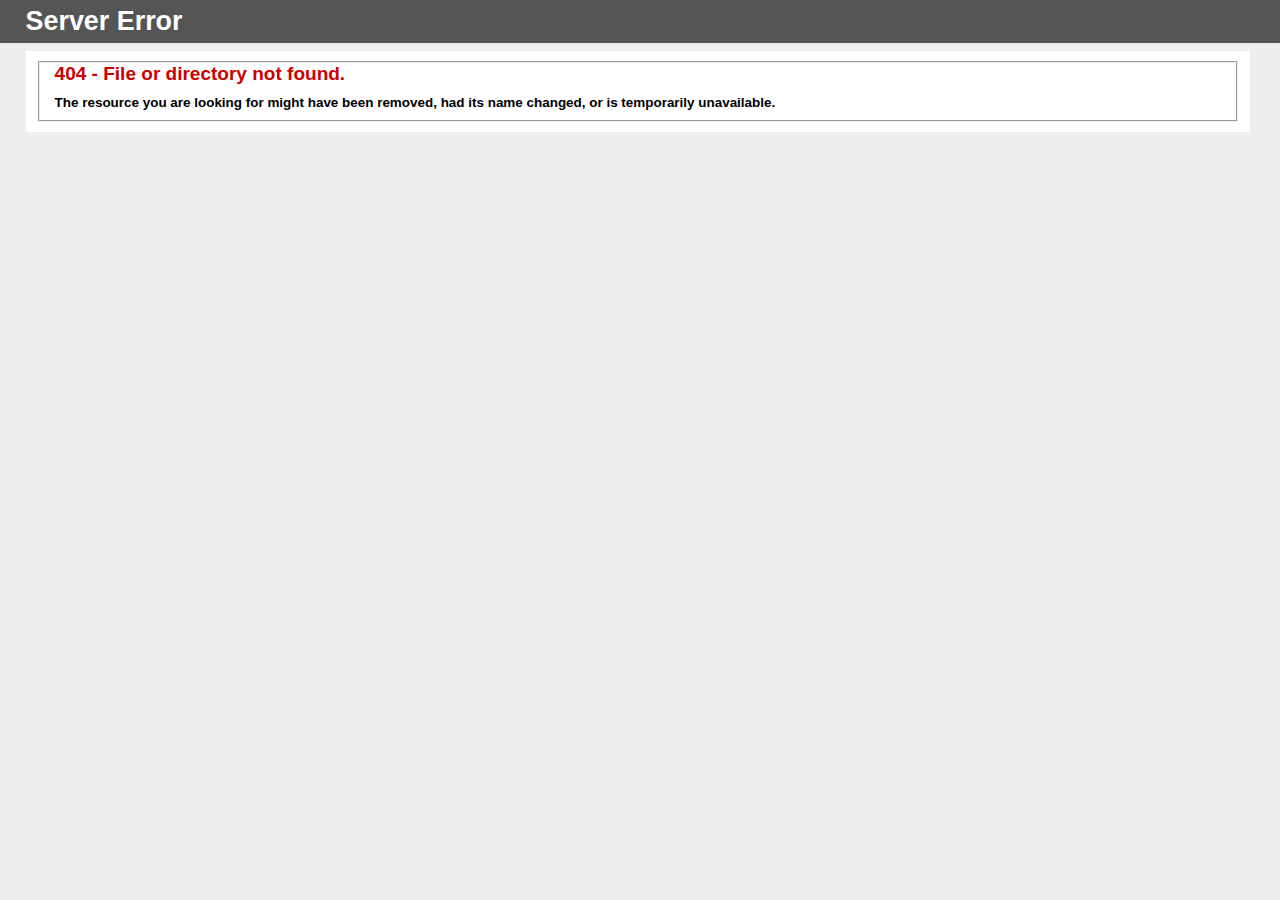
<file: static/css/Flaticon.html>
<!DOCTYPE html PUBLIC "-//W3C//DTD XHTML 1.0 Strict//EN" "http://www.w3.org/TR/xhtml1/DTD/xhtml1-strict.dtd">
<html xmlns="http://www.w3.org/1999/xhtml">
<head>
<meta http-equiv="Content-Type" content="text/html; charset=iso-8859-1"/>
<title>404 - File or directory not found.</title>
<style type="text/css">
<!--
body{margin:0;font-size:.7em;font-family:Verdana, Arial, Helvetica, sans-serif;background:#EEEEEE;}
fieldset{padding:0 15px 10px 15px;} 
h1{font-size:2.4em;margin:0;color:#FFF;}
h2{font-size:1.7em;margin:0;color:#CC0000;} 
h3{font-size:1.2em;margin:10px 0 0 0;color:#000000;} 
#header{width:96%;margin:0 0 0 0;padding:6px 2% 6px 2%;font-family:"trebuchet MS", Verdana, sans-serif;color:#FFF;
background-color:#555555;}
#content{margin:0 0 0 2%;position:relative;}
.content-container{background:#FFF;width:96%;margin-top:8px;padding:10px;position:relative;}
-->
</style>
</head>
<body>
<div id="header"><h1>Server Error</h1></div>
<div id="content">
 <div class="content-container"><fieldset>
  <h2>404 - File or directory not found.</h2>
  <h3>The resource you are looking for might have been removed, had its name changed, or is temporarily unavailable.</h3>
 </fieldset></div>
</div>
</body>
</html>
</file>
